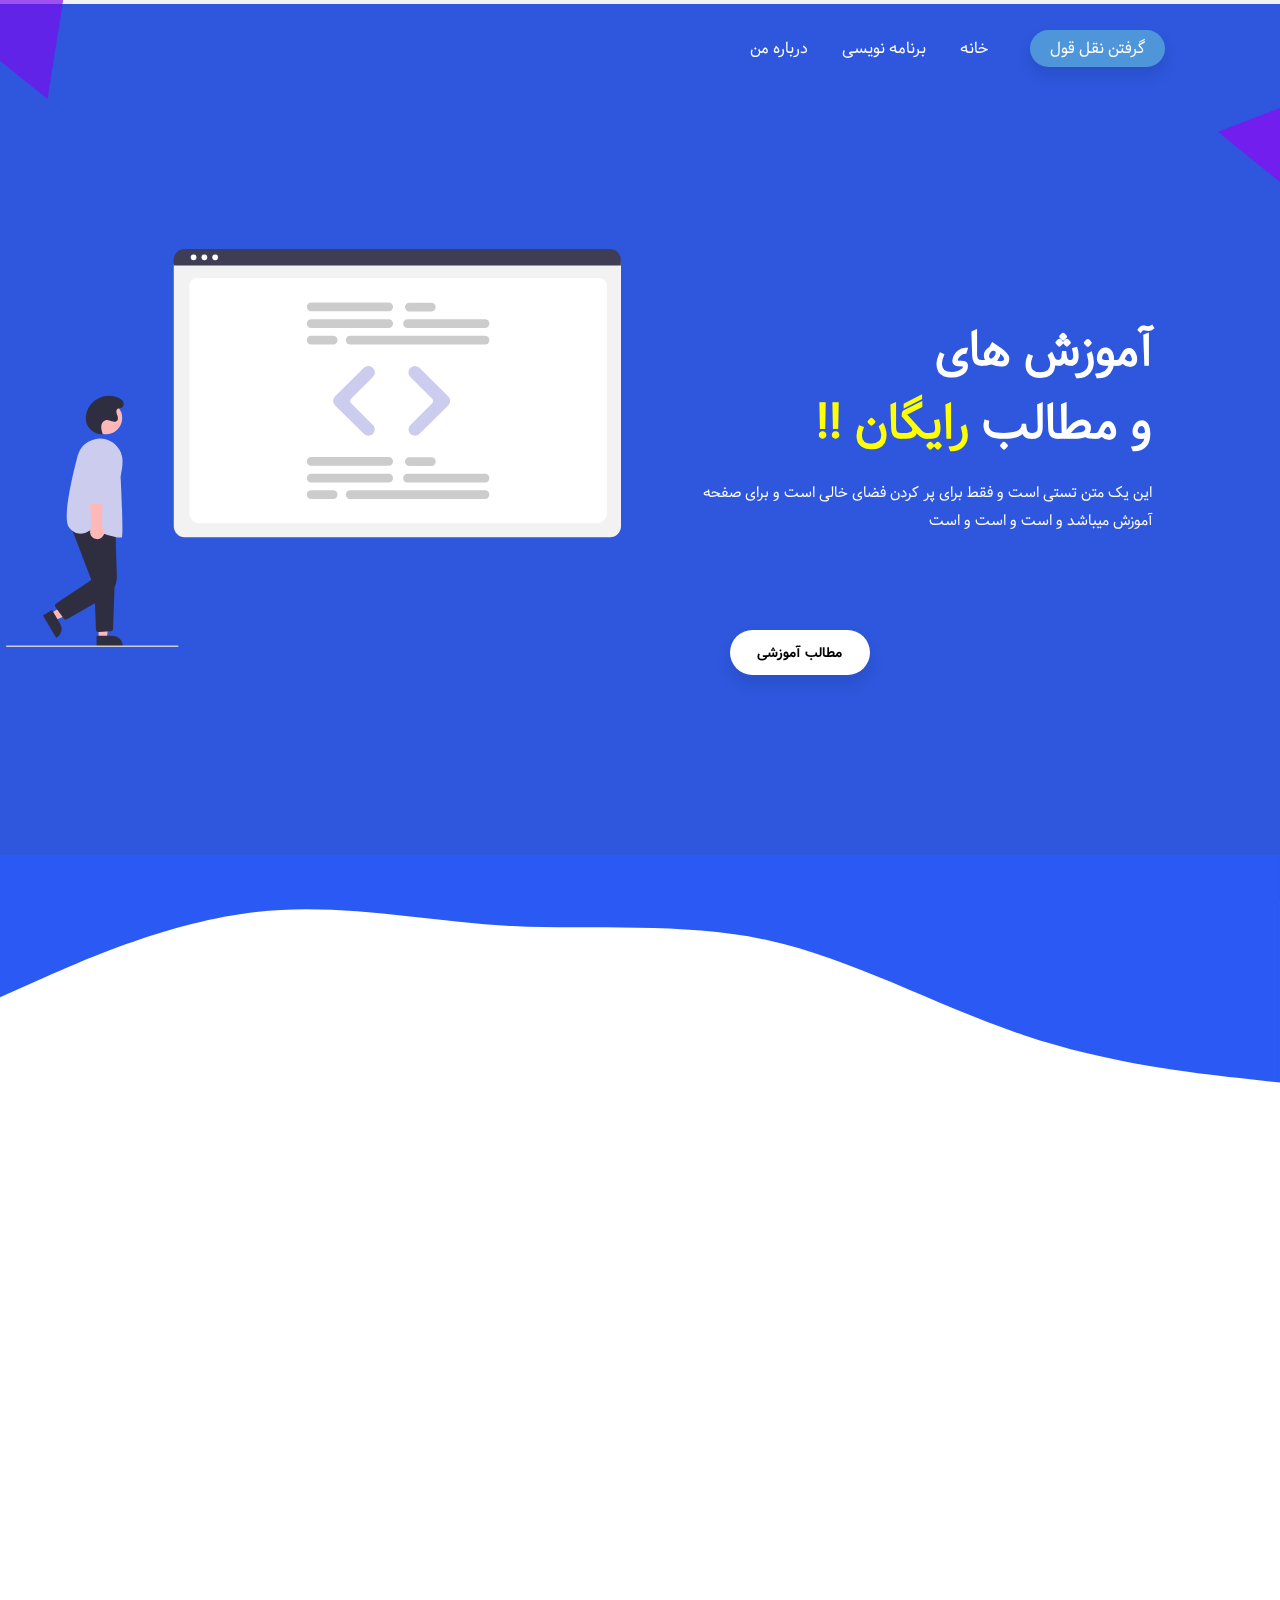
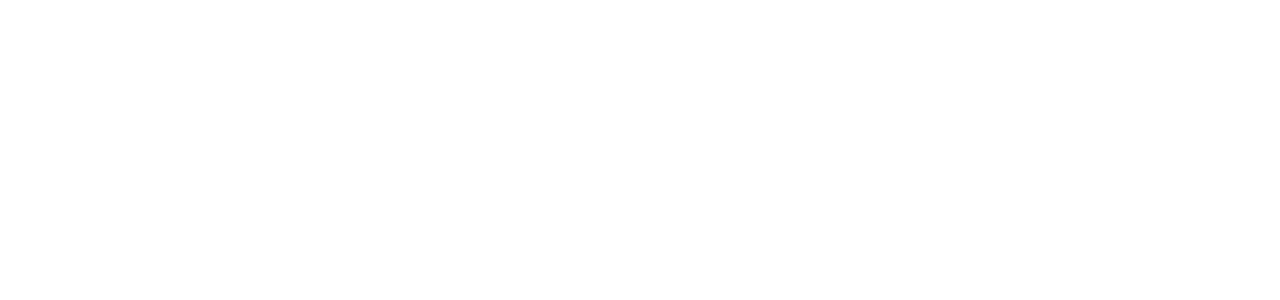
<file: html/programming.html>
<!DOCTYPE html>
<html lang="en">

<head>
    <meta charset="UTF-8">
    <meta http-equiv="X-UA-Compatible" content="IE=edge">
    <meta name="viewport" content="width=device-width, initial-scale=1.0">
    <link rel="stylesheet" href="../css/programming.css">
    <link href="https://unpkg.com/aos@2.3.1/dist/aos.css" rel="stylesheet">
    <title>صفحه آموزش برنامه نویسی</title>

</head>

<body>

    <!-- progress bar -->
    <div class="header">
        <div class="progress-bar" id="myBar"></div>
        <img src="../img/triangle-top.png" class="triangle1">
        <img src="../img/triangle-left.png" class="triangle2">
    </div>

    <!-- visibility hamber menu -->
    <main>
        <nav class="hamber_menu">
            <ul>
                <li>
                    <a href="about.html">درباره من</a>
                </li>

                <li>
                    <a href="programming.html">برنامه نویسی</a>
                </li>

                <li>
                    <a href="index.html">خانه</a>
                </li>

            </ul>
        </nav>
    </main>

    <!-- main nav -->
    <main>
        <nav class="nav">
            <ul data-aos="fade-up" data-aos-duration="2500">
                <li>
                    <a href="about.html">درباره من</a>
                </li>

                <li>
                    <a href="programming.html">برنامه نویسی</a>
                </li>

                <li>
                    <a href="index.html">خانه</a>
                </li>
            </ul>

            <div class="top_text" data-aos="fade-up" data-aos-duration="2500">
                <h2>آموزش های<br> و مطالب <span>رایگان !! </span>
                </h2>
                <p>این یک متن تستی است و فقط برای پر کردن فضای خالی است و برای صفحه <br> آموزش میباشد و است و است و است</p>
            </div>
            <input type="button" value="مطالب آموزشی" class="course_btn" data-aos="fade-up" data-aos-duration="2500">
            <a href="" class="btn" data-aos="fade-left" data-aos-duration="2000"> گرفتن نقل قول</a>
            <img src="../img/undraw_Code_review_re_woeb.svg" class="top_pic">
        </nav>
        <!-- top_svg -->
        <svg xmlns="http://www.w3.org/2000/svg" class="top_svg" viewBox="0 0 1440 320"><path fill="#2a59f3" fill-opacity="1" d="M0,160L48,138.7C96,117,192,75,288,64C384,53,480,75,576,80C672,85,768,75,864,96C960,117,1056,171,1152,202.7C1248,235,1344,245,1392,250.7L1440,256L1440,0L1392,0C1344,0,1248,0,1152,0C1056,0,960,0,864,0C768,0,672,0,576,0C480,0,384,0,288,0C192,0,96,0,48,0L0,0Z"></path></svg>
    </main>


    <!-- course_show -->
    <div class="course_show">
        <div class="course_show--top">
            <input type="button" class="course_show--btn" value="دوره های رایگان" data-aos="fade-right" data-aos-duration="2500">
        </div>

        <div class="course_cards">
            <div class="first_card" data-aos="zoom-out" data-aos-duration="2500">
                <div class="first_card--content">
                    <img src="../img/secondcard22.jpg">
                    <h3>دوره طراحی وب</h3>
                    <a href="#">دانلود</a>
                </div>
            </div>
            <div class="second_card" data-aos="zoom-in" data-aos-duration="2500">
                <div class="second_card--content">
                    <img src="../img/secondcard22.jpg">
                    <h3>دوره طراحی وب</h3>
                    <a href="#">دانلود</a>
                </div>
            </div>
            <div class="third_card" data-aos="zoom-in" data-aos-duration="2500">
                <div class="third_card--content">
                    <img src="../img/secondcard22.jpg">
                    <h3>دوره طراحی وب</h3>
                    <a href="#">دانلود</a>
                </div>
            </div>
            <div class="fourth_card" data-aos="zoom-out" data-aos-duration="2500">
                <div class="fourth_card--content">
                    <img src="../img/secondcard22.jpg">
                    <h3>دوره طراحی وب</h3>
                    <a href="#">دانلود</a>
                </div>
            </div>
        </div>

    </div>



    <!-- script -->
    <script src="../js/script.js"></script>
    <script src="https://unpkg.com/aos@2.3.1/dist/aos.js"></script>
    <script>
        AOS.init();
    </script>
</body>

</html>
</file>
<file: css/programming.css>
@font-face {
    font-family: 'Samim';
    src: url('../webFont/Samim.eot') format('embedded-opentype'), url('../webFont/Samim.woff') format('woff'), url('../webFont/Samim.ttf') format('truetype');
    font-weight: normal;
    font-style: normal;
}

@font-face {
    font-family: 'Vazir';
    src: url('../webFont/vazir-font-v16.1.0/Vazir-Bold.eot') format('embedded-opentype'), url('../webFont/vazir-font-v16.1.0/Vazir-Bold.ttf') format('truetype'), url('../webFont/vazir-font-v16.1.0/Vazir-Bold.woff') format('woff'), url('../webFont/vazir-font-v16.1.0/Vazir-Bold.woff2') format('woff2');
}

* {
    padding: 0;
    margin: 0;
}

body {
    background-color: #2e57dd;
    font-family: 'Samim';
}


/* hamber menu */

.hamber_menu {
    position: absolute;
    height: 2px;
    width: 100%;
    right: 0;
    background-color: #fff;
    visibility: hidden;
    cursor: pointer;
}


/* progress bar */

.header {
    position: fixed;
    top: 0;
    left: 0;
    z-index: 1;
    width: 100%;
    background-color: #f1f1f1;
}

.progress-bar {
    height: 3.5px;
    background: #ac31ee;
    width: 0;
}

@media (max-width:600px) {
    .hamber_menu {
        visibility: visible;
        color: rgb(48, 41, 41);
    }
    .hamber_menu ul li a {
        position: relative;
        color: rgb(27, 26, 26);
        font-weight: 400;
    }
    .hamber_menu ul li {
        position: relative;
        right: 30%;
        font-size: 16px;
    }
    .ri-menu-line {
        position: absolute;
        right: 7%;
        height: 31px;
        width: 5.5%;
        top: 25%;
    }
}

@media (max-width:480px) {
    .hamber_menu {
        visibility: visible;
        color: rgb(48, 41, 41);
    }
    .hamber_menu ul li a {
        position: relative;
        color: rgb(27, 26, 26);
        font-weight: 400;
    }
    .hamber_menu ul li {
        position: relative;
        right: 15%;
        font-size: 16px;
    }
    .ri-menu-line {
        position: absolute;
        right: 7%;
        height: 25px;
        width: 5.5%;
        top: 30%;
    }
}

@media (max-width:400px) {
    .hamber_menu {
        visibility: visible;
        color: rgb(48, 41, 41);
    }
    .hamber_menu ul li a {
        position: relative;
        color: rgb(27, 26, 26);
        font-weight: 400;
    }
    .hamber_menu ul li {
        position: relative;
        right: 15%;
    }
    .ri-menu-line {
        position: absolute;
        right: 4.8%;
        height: 25px;
        width: 5.5%;
        top: 26%;
    }
}


/* triangle */

.triangle1 {
    position: absolute;
    left: 103%;
    top: 30px;
    transform: translateX(-50%);
    width: 200px;
    z-index: -1;
    opacity: 0.7;
}

.triangle2 {
    position: absolute;
    left: -70px;
    top: 20%;
    transform: translateY(-50%);
    width: 200px;
    z-index: -1;
    opacity: 0.7;
}

@media (max-width:600px) {
    .triangle2 {
        top: 45%;
        width: 30%;
    }
}

@media (max-width:400px) {
    .triangle2 {
        display: none;
    }
}


/* big menu */

nav {
    display: flex;
    align-items: center;
    padding: 30px 0;
}

nav ul {
    flex: 1;
    text-align: right;
}

nav ul li {
    display: inline-block;
    list-style: none;
    margin: 0 15px;
    position: relative;
    right: 10%;
}

a {
    text-decoration: none;
    color: #fff;
}


/* btn top */

.btn {
    padding: 6px 20px;
    border-radius: 20px;
    margin-left: 30px;
    position: relative;
    right: 9%;
    background: transparent;
    border-style: none;
    outline: none;
    transition: .3s ease-in-out;
    background: #4F95DA;
    box-shadow: 0px 8px 15px rgba(0, 0, 0, 0.1);
}

.btn:hover {
    background-color: #2a59f3;
    box-shadow: 5px 5px 23px rgba(233, 245, 240, 0.4);
    color: #fff;
    transform: translateY(-7px);
}

@media (max-width:600px) {
    .btn {
        position: absolute;
        top: 2.2%;
        right: 4%;
    }
}

@media (max-width:400px) {
    .btn {
        display: none;
    }
}


/* top_pic */

.top_pic {
    height: 500px;
    width: 48%;
    top: 22%;
    position: absolute;
    left: .5%;
}

@media (max-width:768px) {
    .top_pic {
        width: 70%;
        top: 5%;
        left: 11%;
    }
}

@media (max-width:600px) {
    .top_pic {
        width: 75%;
        top: 4%;
        left: 10%;
    }
}

@media (max-width:400px) {
    .top_pic {
        width: 75%;
        top: 1%;
        left: 5%;
    }
}


/* top_text */

.top_text {
    position: absolute;
    direction: rtl;
    right: 10%;
    top: 35%;
    font-family: 'Samim';
    font-size: 32px;
    color: #fff;
}

@media (max-width:768px) {
    .top_text {
        top: 58%;
        right: 20%;
        font-size: 27px;
    }
}

@media (max-width:600px) {
    .top_text {
        top: 54%;
        right: 15%;
        font-size: 27px;
    }
}

@media (max-width:400px) {
    .top_text {
        top: 50%;
        right: 15%;
        font-size: 27px;
    }
}

.top_text span {
    color: yellow;
}

.top_text p {
    font-size: 15px;
    margin-top: 4%;
    line-height: 28px;
}

@media (max-width:400px) {
    .top_text p {
        position: absolute;
        top: 95%;
        width: 85%;
    }
    br {
        display: none;
    }
}


/* top_svg */

.top_svg {
    position: absolute;
    top: 95%;
    z-index: 15;
}


/* course_btn */

.course_btn {
    width: 140px;
    height: 45px;
    position: absolute;
    left: 57%;
    top: 70%;
    font-family: 'Vazir';
    font-size: 11px;
    letter-spacing: .7px;
    font-size: 14px;
    font-weight: 500;
    color: #000;
    background-color: #fff;
    border: none;
    border-radius: 45px;
    box-shadow: 0px 8px 15px rgba(0, 0, 0, 0.1);
    transition: all 0.3s ease 0s;
    cursor: pointer;
    outline: none;
}

.course_btn:hover {
    background-color: #2a59f3;
    box-shadow: 5px 5px 23px rgba(233, 245, 240, 0.4);
    color: #fff;
    transform: translateY(-7px);
}

@media (max-width:768px) {
    .course_btn {
        width: 120px;
        height: 35px;
        position: absolute;
        left: 22%;
        top: 88%;
    }
}

@media (max-width:600px) {
    .course_btn {
        width: 120px;
        height: 35px;
        position: absolute;
        left: 20%;
        top: 85%;
    }
}

@media (max-width:400px) {
    .course_btn {
        width: 120px;
        height: 35px;
        position: absolute;
        left: 20%;
        top: 85%;
    }
}


/* course_show */

.course_show {
    height: 1000px;
    width: 100%;
    position: absolute;
    top: 100%;
    background-color: #fff;
    z-index: 10;
}

.course_show--btn {
    padding: 10px 14px;
    background-color: #289672;
    box-shadow: 5px 5px 20px rgba(42, 230, 42, 0.4);
    color: #fff;
    border-radius: 9px;
    position: absolute;
    top: 25%;
    left: 7%;
    font-family: 'Samim';
    font-size: 15px;
    border-style: none;
    transition: all 0.3s ease 0s;
    cursor: pointer;
}


/* course cards */

.first_card,
.second_card,
.third_card,
.fourth_card {
    height: 300px;
    width: 21%;
    border-radius: 10px;
    position: absolute;
    box-shadow: 10px 35px 80px rgba(119, 118, 118, 0.4);
    background-color: #f7eeee;
    font-family: 'Vazir';
    font-size: 14px;
    letter-spacing: 1.5px;
}

.first_card {
    top: 33%;
    left: 7%;
}

.first_card img {
    height: 65%;
    width: 100%;
    border-radius: 10px;
    cursor: pointer;
}

.first_card--content h3 {
    direction: rtl;
    margin-right: 10%;
    margin-top: 10%;
    font-weight: 500;
    color: #353333;
}

.first_card--content a {
    color: #ffffff;
    padding: 7px 25px;
    background-color: #2e57dd;
    border-radius: 7px;
    position: absolute;
    bottom: 3%;
    left: 5%;
    transition: linear .2s;
    box-shadow: 0 8px 15px rgb(158, 164, 190);
}

.first_card--content a:hover {
    background-color: #2a59f3;
    color: #fff;
    transform: translateY(-7px);
}


/* second card */

.second_card {
    top: 33%;
    left: 29%;
}

.second_card img {
    height: 40%;
    width: 100%;
    border-radius: 10px;
    cursor: pointer;
}

.second_card--content h3 {
    direction: rtl;
    margin-right: 10%;
    margin-top: 10%;
    font-weight: 500;
    color: #353333;
}

.second_card--content a {
    color: #ffffff;
    padding: 7px 25px;
    background-color: #2e57dd;
    border-radius: 7px;
    position: absolute;
    bottom: 3%;
    left: 5%;
    transition: linear .2s;
    box-shadow: 0 8px 15px rgb(158, 164, 190);
}

.second_card--content a:hover {
    background-color: #2a59f3;
    color: #fff;
    transform: translateY(-7px);
}


/* third card */

.third_card {
    top: 33%;
    left: 51%;
}

.third_card img {
    height: 40%;
    width: 100%;
    border-radius: 10px;
    cursor: pointer;
}

.third_card--content h3 {
    direction: rtl;
    margin-right: 10%;
    margin-top: 10%;
    font-weight: 500;
    color: #353333;
}

.third_card--content a {
    color: #ffffff;
    padding: 7px 25px;
    background-color: #2e57dd;
    border-radius: 7px;
    position: absolute;
    bottom: 3%;
    left: 5%;
    transition: linear .2s;
    box-shadow: 0 8px 15px rgb(158, 164, 190);
}

.third_card--content a:hover {
    background-color: #2a59f3;
    color: #fff;
    transform: translateY(-7px);
}


/* fourth card */

.fourth_card {
    top: 33%;
    left: 73%;
}

.fourth_card img {
    height: 40%;
    width: 100%;
    border-radius: 10px;
    cursor: pointer;
}

.fourth_card--content h3 {
    direction: rtl;
    margin-right: 10%;
    margin-top: 10%;
    font-weight: 500;
    color: #353333;
}

.fourth_card--content a {
    color: #ffffff;
    padding: 7px 25px;
    background-color: #2e57dd;
    border-radius: 7px;
    position: absolute;
    bottom: 3%;
    left: 5%;
    transition: linear .2s;
    box-shadow: 0 8px 15px rgb(158, 164, 190);
}

.fourth_card--content a:hover {
    background-color: #2a59f3;
    color: #fff;
    transform: translateY(-7px);
}
</file>
